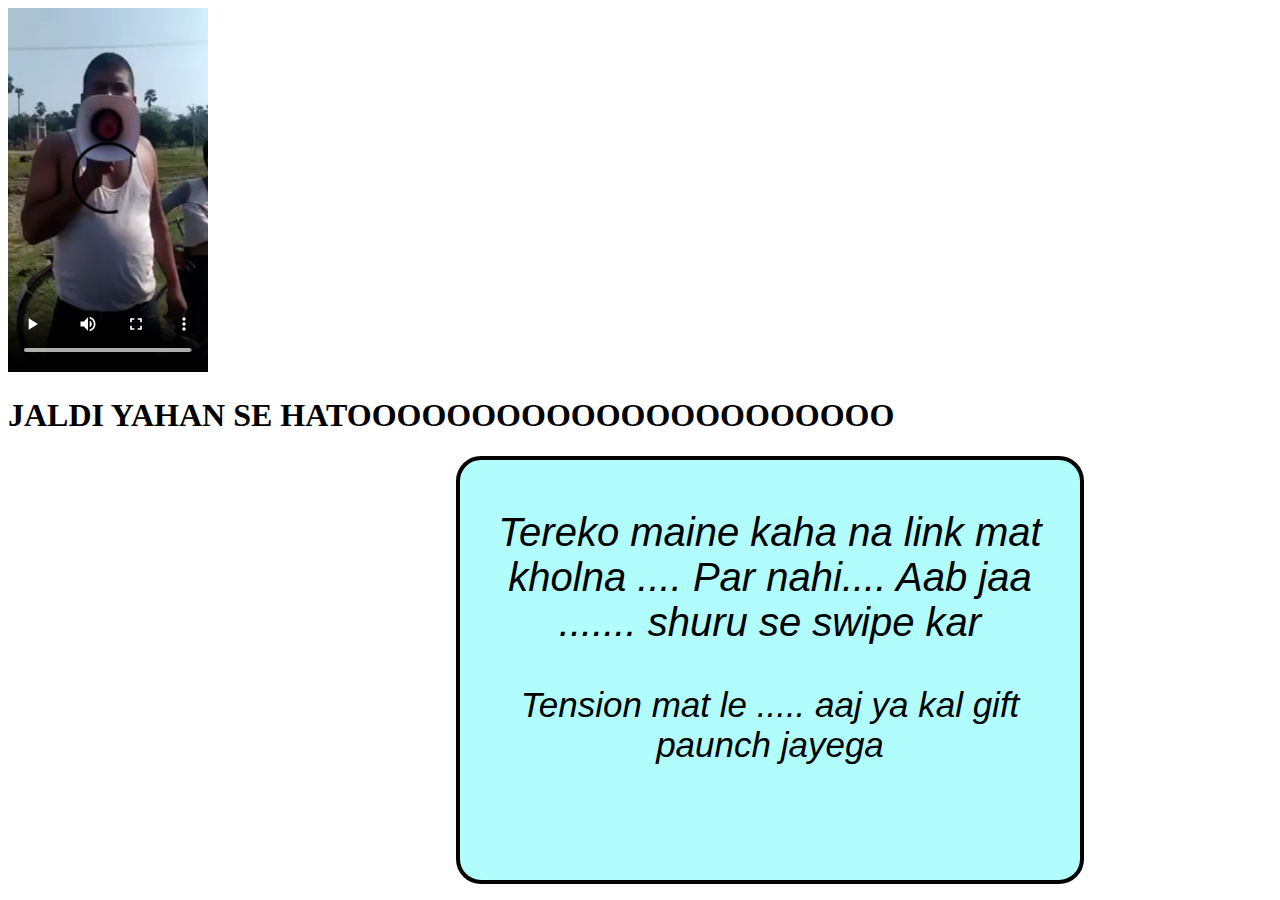
<file: index2.html>
<!DOCTYPE html>
<html lang="en">

<head>
    <meta charset="UTF-8">
    <meta name="viewport" content="width=device-width, initial-scale=1.0">
    <title>file2.4</title>
    <style>
        .text{
            text-align: center;
            width: 600px;
            height: 400px;
            background-color: rgb(177, 252, 252);
            padding: 10px;
            border: 4px solid black;
            border-radius: 25px;
            position: relative;
            left: 35vw;

        }
        .large{
            font-size: 40px;
            font-family:'Segoe UI', Tahoma, Geneva, Verdana, sans-serif ;
            font-style: italic;

        }
        .small{
            font-size: 35px;
            font-family:'Segoe UI', Tahoma, Geneva, Verdana, sans-serif ;
            font-style: italic;

        }
    </style>
</head>

<body>
    <div class="Main">
        <video src="844d21dc.mp4" controls loop autoplay width="200"></video>
        <h1>JALDI YAHAN SE HATOOOOOOOOOOOOOOOOOOOOOO</h1>
    </div>

    <div class="text">
        <p class="large"> Tereko maine kaha na link mat kholna .... Par nahi.... Aab jaa ....... shuru se swipe kar<p>
        <p class="small"> Tension mat le ..... aaj ya kal gift paunch jayega<p>
    </div>

</body>

</html>
</file>
